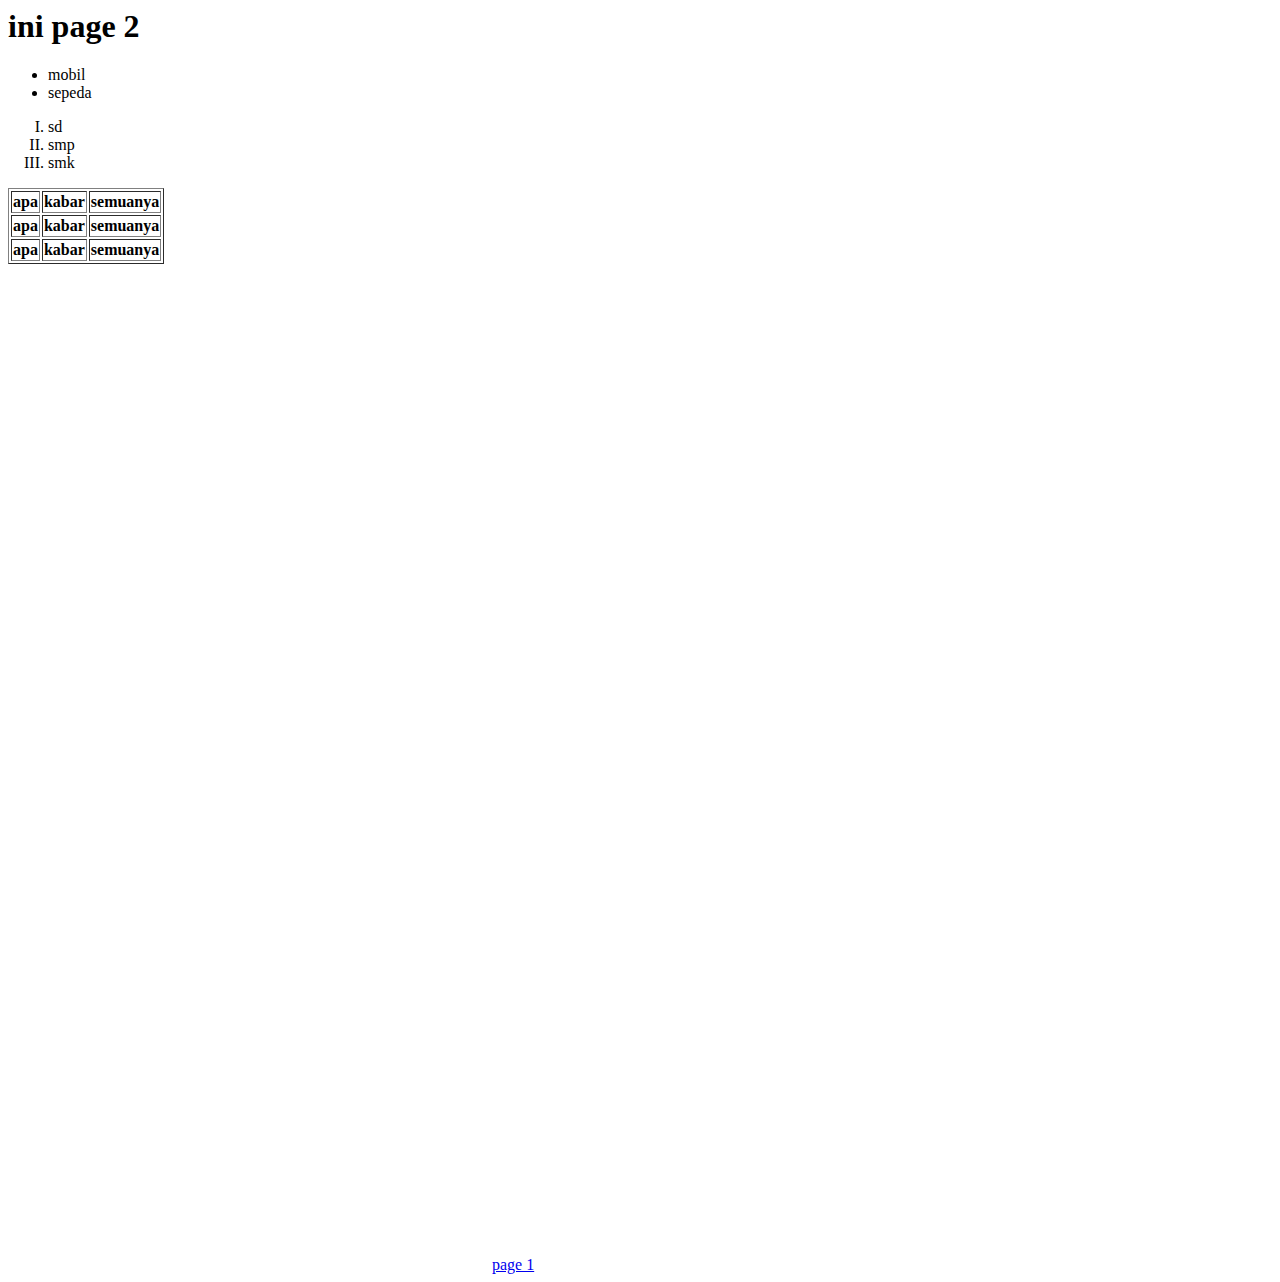
<file: page 2.html>
<html lang="en">
<head>
    <meta charset="UTF-8">
    <meta name="viewport" content="width=device-width, initial-scale=1.0">
    <title>page 2</title>
    <link rel="shortcut icon" href="foto/logo seameo.png">
</head>
<body>
    <h1>ini page 2</h1>

    <ul>
        <li>mobil</li>
        <li>sepeda</li>
    </ul>
    <ol type="I">
        <li>sd</li>
        <li>smp</li>
        <li>smk</li>
    </ol>

    <table border="1px">
        <tr>
            <th>apa</th>
            <th>kabar</th>
            <th>semuanya</th>
        </tr>
        <tr>
            <th>apa</th>
            <th>kabar</th>
            <th>semuanya</th>
        </tr>
        <tr>
            <th>apa</th>
            <th>kabar</th>
            <th>semuanya</th>
        </tr>
    </table>

    <iframe width="935" height="526" src="https://www.youtube.com/embed/4dDUWRWqcIo" title="The Ultimate “How To Train Your Dragon” Recap Cartoon" frameborder="0" allow="accelerometer; autoplay; clipboard-write; encrypted-media; gyroscope; picture-in-picture; web-share" allowfullscreen></iframe>
    <iframe src="https://giphy.com/embed/JTuUVPk5s65cbMoCRN" width="480" height="480" frameBorder="0" allowFullScreen></iframe>
    <a href="index.html" target="">page 1</a>
</body>
</html>
</file>
